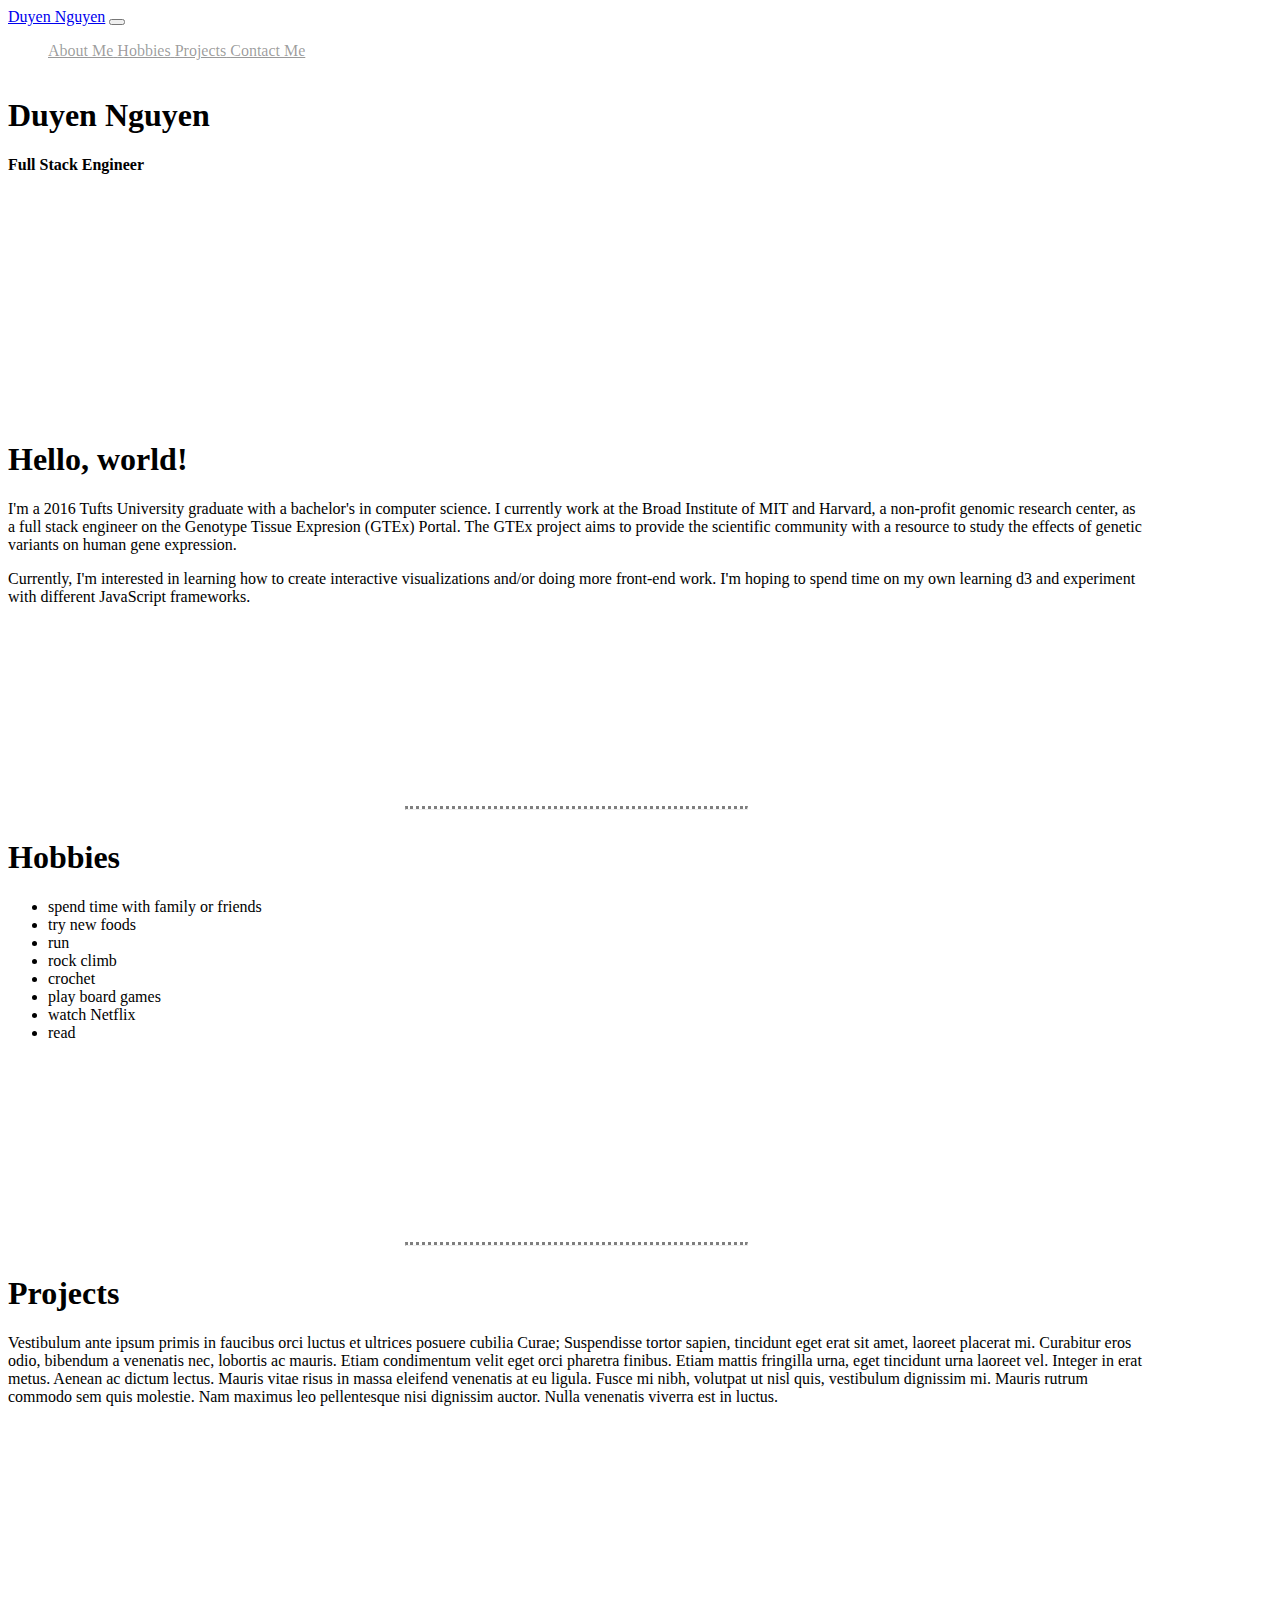
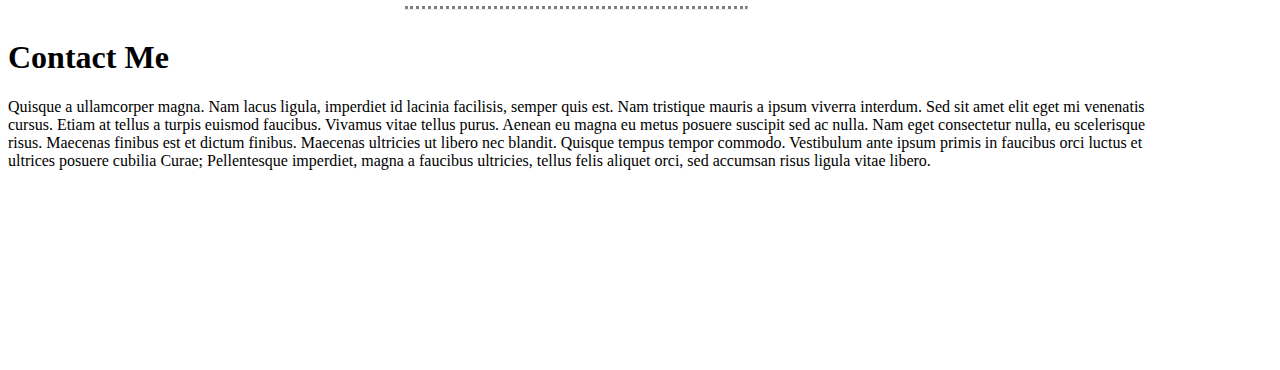
<file: index.html>
<!DOCTYPE html>
<html lang="en">
<head>
    <!-- Required meta tags -->
    <meta charset="utf-8">
    <meta name="viewport" content="width=device-width, initial-scale=1, shrink-to-fit=no">

    <!-- stylesheets -->
    <link rel="stylesheet" href="https://maxcdn.bootstrapcdn.com/bootstrap/4.0.0-beta.2/css/bootstrap.min.css" integrity="  sha384-PsH8R72JQ3SOdhVi3uxftmaW6Vc51MKb0q5P2rRUpPvrszuE4W1povHYgTpBfshb" crossorigin="anonymous">
    <link rel="stylesheet" href="style.css">

    <!--  scripts -->
    <script src="https://code.jquery.com/jquery-3.2.1.min.js"
 integrity="sha256-hwg4gsxgFZhOsEEamdOYGBf13FyQuiTwlAQgxVSNgt4=" crossorigin="anonymous"></script>
    <script src="https://cdnjs.cloudflare.com/ajax/libs/popper.js/1.12.3/umd/popper.min.js" integrity="sha384-vFJXuSJphROIrBnz7yo7oB41mKfc8JzQZiCq4NCceLEaO4IHwicKwpJf9c9IpFgh" crossorigin="anonymous"></script>
    <script src="https://maxcdn.bootstrapcdn.com/bootstrap/4.0.0-beta.2/js/bootstrap.min.js" integrity="sha384-alpBpkh1PFOepccYVYDB4do5UnbKysX5WZXm3XxPqe5iKTfUKjNkCk9SaVuEZflJ" crossorigin="anonymous"></script>
    <script type="text/javascript" src="script.js"></script>
	<title>Duyen Nguyen</title>
</head>

<body>
    <nav class="navbar sticky-top navbar-expand-sm navbar-light bg-white">
         <a class="navbar-brand h1 mb-0" href="#landing-screen">Duyen Nguyen</a>
        <button class="navbar-toggler" type="button" data-toggle="collapse" data-target="#navbar" aria-controls="navbar" aria-expanded="false" aria-label="Toggle navigation">
            <span class="navbar-toggler-icon"></span>
        </button>

        <div class="collapse navbar-collapse justify-content-end" id="navbar">
            <ul class="navbar-nav h6">
                <a class="nav-item nav-link" href="#about-me">
                    <span class="nav-text">About Me</span>
                </a>
                <a class="nav-item nav-link" href="#hobbies">
                    <span class="nav-text">Hobbies</span>
                </a>
                <a class="nav-item nav-link" href="#projects">
                    <span class="nav-text">Projects</span>
                </a>
                <a class="nav-item nav-link" href="#contact">
                    <span class="nav-text">Contact Me</span>
                </a>
            </ul>
        </div>
    </nav>

    <div class="container-fluid">
        <section class="row" id="landing-screen-text">
            <span class="anchor" id="landing-screen"></span>
            <h1 class="col-12 text-center">Duyen Nguyen</h1>
            <h4 class="col-12 text-center">Full Stack Engineer</h4>
        </section>

        <section class="row">
            <span class="anchor" id="about-me"></span>
            <h1 class="col-12 text-center">Hello, world!</h1>
            <p>I'm a 2016 Tufts University graduate with a bachelor's in computer science. I currently work at the Broad Institute of MIT and Harvard, a non-profit genomic research center, as a full stack engineer on the Genotype Tissue Expresion (GTEx) Portal. The GTEx project aims to provide the scientific community with a resource to study the effects of genetic variants on human gene expression.</p>
            <p>Currently, I'm interested in learning how to create interactive visualizations and/or doing more front-end work. I'm hoping to spend time on my own learning d3 and experiment with different JavaScript frameworks.</p>
        </section>

        <hr>

        <section class="row">
            <span class="anchor" id="hobbies"></span>
            <h1 class="col-12 text-center">Hobbies</h1>
            <ul>
              <li>spend time with family or friends</li>
              <li>try new foods</li>
              <li>run</li>
              <li>rock climb</li>
              <li>crochet</li>
              <li>play board games</li>
              <li>watch Netflix</li>
              <li>read</li>
            </ul>
        </section>

        <hr>

        <section class="row">
            <span class="anchor" id="projects"></span>
            <h1 class="col-12 text-center">Projects</h1>
            <p>Vestibulum ante ipsum primis in faucibus orci luctus et ultrices posuere cubilia Curae; Suspendisse tortor sapien, tincidunt eget erat sit amet, laoreet placerat mi. Curabitur eros odio, bibendum a venenatis nec, lobortis ac mauris. Etiam condimentum velit eget orci pharetra finibus. Etiam mattis fringilla urna, eget tincidunt urna laoreet vel. Integer in erat metus. Aenean ac dictum lectus. Mauris vitae risus in massa eleifend venenatis at eu ligula. Fusce mi nibh, volutpat ut nisl quis, vestibulum dignissim mi. Mauris rutrum commodo sem quis molestie. Nam maximus leo pellentesque nisi dignissim auctor. Nulla venenatis viverra est in luctus.</p>
        </section>

        <hr>

        <section class="row">
            <span class="anchor" id="contact"></span>
            <h1 class="col-12 text-center">Contact Me</h1>
            <p>Quisque a ullamcorper magna. Nam lacus ligula, imperdiet id lacinia facilisis, semper quis est. Nam tristique mauris a ipsum viverra interdum. Sed sit amet elit eget mi venenatis cursus. Etiam at tellus a turpis euismod faucibus. Vivamus vitae tellus purus. Aenean eu magna eu metus posuere suscipit sed ac nulla. Nam eget consectetur nulla, eu scelerisque risus. Maecenas finibus est et dictum finibus. Maecenas ultricies ut libero nec blandit. Quisque tempus tempor commodo. Vestibulum ante ipsum primis in faucibus orci luctus et ultrices posuere cubilia Curae; Pellentesque imperdiet, magna a faucibus ultricies, tellus felis aliquet orci, sed accumsan risus ligula vitae libero.</p>
        </section>
    </div>
</body>
</html>
</file>
<file: style.css>
.container-fluid {
	width: 90%;
}
/* default navbar menu item state */
.navbar-light .navbar-nav .nav-link {
	color: rgba(0,0,0,.4);
}

/* inactive navbar menu item states */
.nav-link:hover .nav-text,
.nav-link:focus .nav-text {
	padding-bottom: 3px;
	border-bottom: 2px solid rgba(0,0,0,.5);
}

.navbar-light .navbar-nav .nav-link:hover,
.navbar-light .navbar-nav .nav-link:focus {
	color: rgba(0,0,0,.5);
}

/* active navbar menu item states */
.navbar-light .navbar-nav .nav-link.active,
.navbar-light .navbar-nav .nav-link.active {
	color: rgba(0,0,0,.9);
}

.nav-link.active:hover .nav-text,
.nav-link.active:focus .nav-text {
	padding-bottom: 3px;
	border-bottom: 2px solid rgba(0,0,0,.9);
}

hr {
	width: 30%;
	border-top: 3px dotted rgba(0,0,0,.5);
}

/* hidden span to ensure fixed navbar does not cover text,
   found from https://pixelflips.com/blog/anchor-links-with-a-fixed-header */
.anchor {
	display: block;
	height: 56px; /* same height as header */
	margin-top: -56px; /* same height as header */
	visibility: hidden;
}

#landing-screen-text {
	height: 200px;
}

section {
	margin-bottom: 200px;
}
</file>
